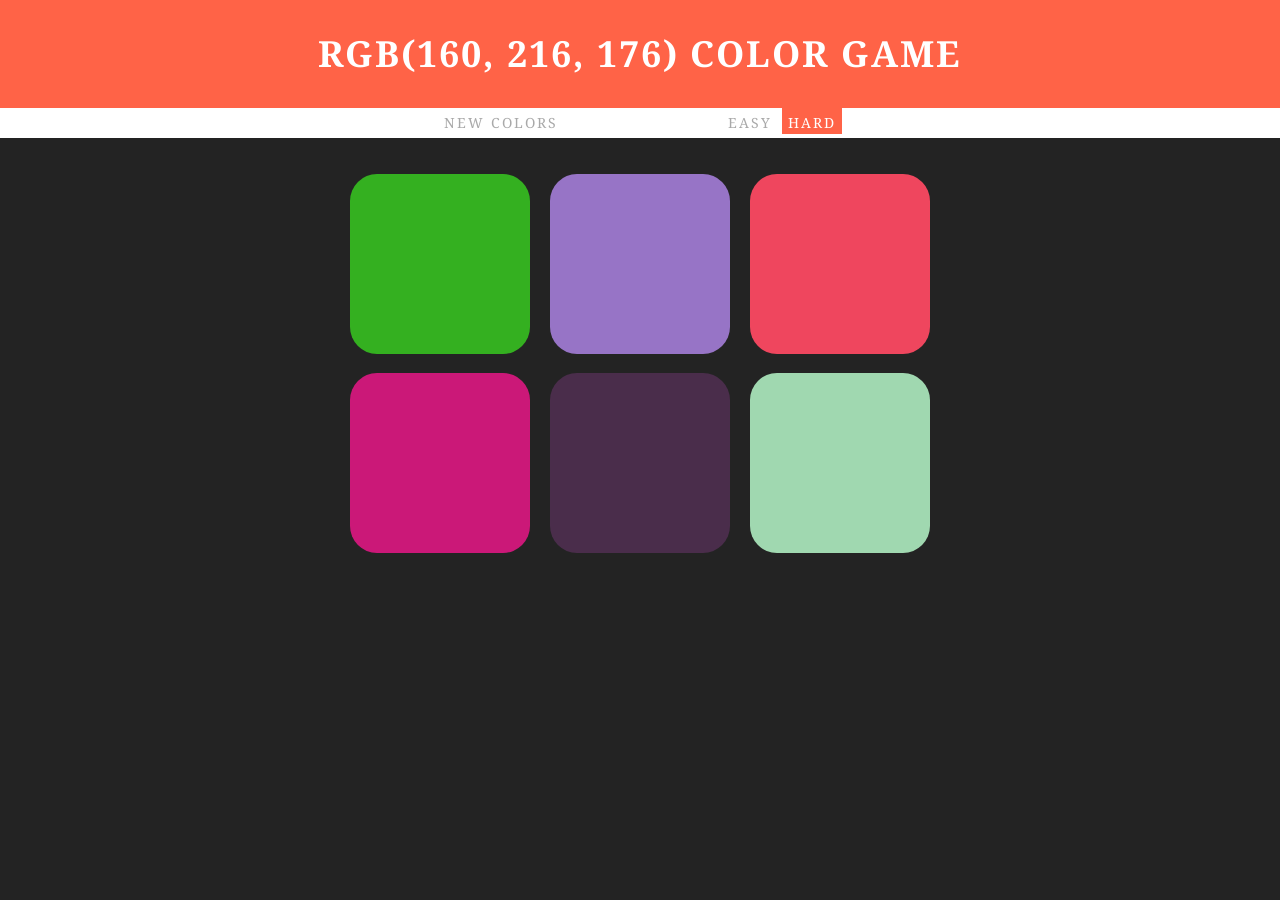
<file: ColorGame/index.html>
<!DOCTYPE html>
<html>

<head>
    <meta charset="utf-8">
    <meta name="viewport" content="width=device-width initial-scale=1">
    <title>RGB Guessing Game</title>
    <!-- CSS -->
    <link rel="stylesheet" type="text/css" href="assets/css/bootstrap.min.css">
    <link rel="stylesheet" type="text/css" href="styles.css">

</head>

<body>
    <h1><span id="colorDisplay">RGB</span> Color Game</h1>
    <div id="stripe">
        <button id="reset">New Colors</button>
        <span id="message"></span>
        <button class="mode">Easy</button>
        <button class="mode selected">Hard</button>
    </div>
    <div id="container">
        <div class="square"></div>
        <div class="square"></div>
        <div class="square"></div>
        <div class="square"></div>
        <div class="square"></div>
        <div class="square"></div>
    </div>

    <!-- Scripts -->
    <script src="https://ajax.googleapis.com/ajax/libs/jquery/3.2.1/jquery.min.js"></script>
    <script type="text/javascript" src="assets/js/bootstrap.min.js"></script>
    <script type="text/javascript" src="script.js"></script>
</body>
</html>
</file>
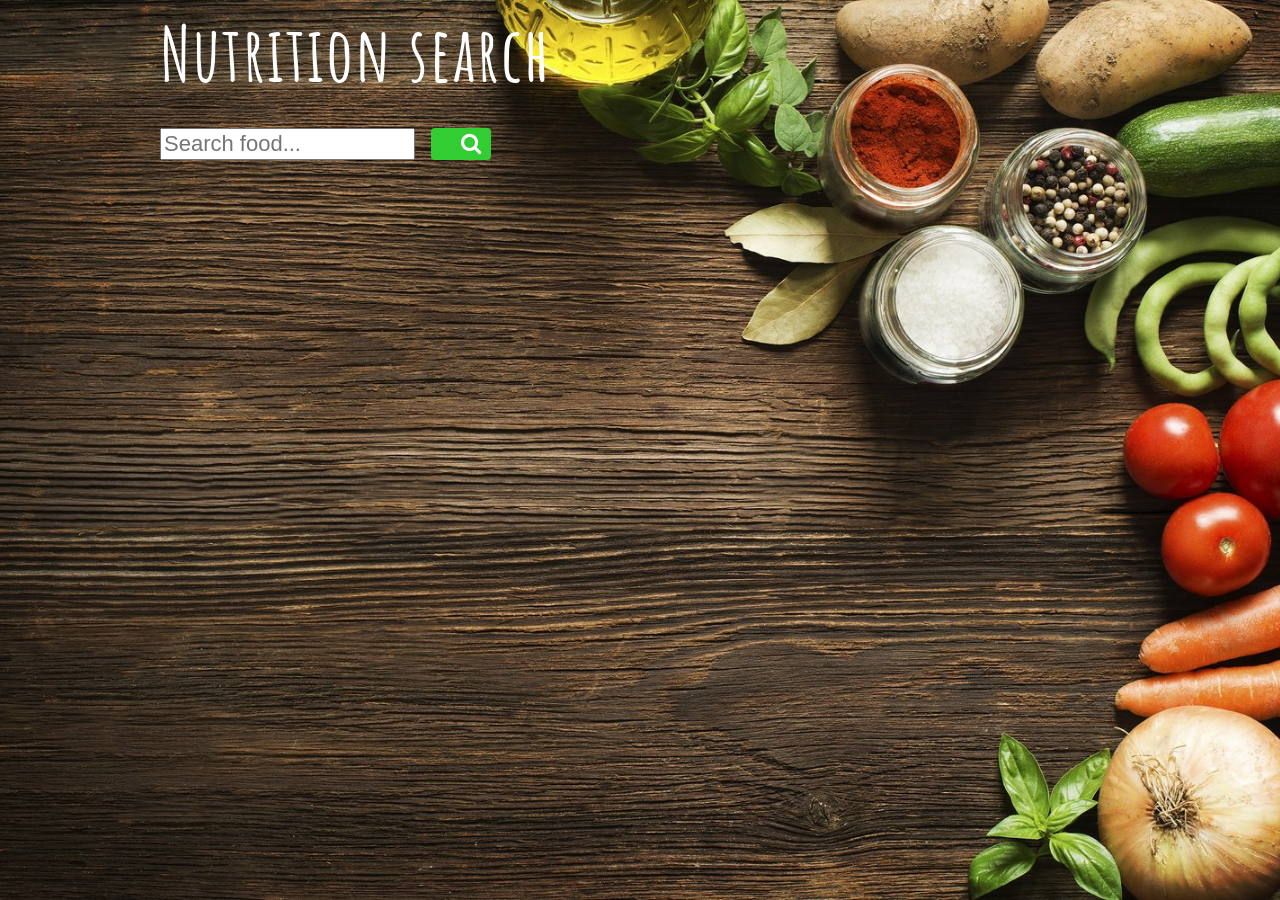
<file: NutritionSearch/index.html>
<!DOCTYPE html>
<html>

<head>
    <meta charset="utf-8">
    <meta http-equiv="X-UA-Compatible" content="IE=edge">
    <meta name="viewport" content="width=device-width, initial-scale=1, shrink-to-fit=no">
    <meta name="description" content="">
    <meta name="author" content="">

    <title>Nutrition Search</title>

    <!-- CSS links - including Skeleton -->
    <link rel="stylesheet" href="assets/skeleton.css">
    <link rel="stylesheet" href="styles.css" type="text/css" />
    <!-- Fonts -->
    <link href="https://fonts.googleapis.com/css?family=Amatic+SC" rel="stylesheet">
    <link rel="stylesheet" type="text/css" href="https://maxcdn.bootstrapcdn.com/font-awesome/4.7.0/css/font-awesome.min.css">
    <!-- Script links -->
    <script src="https://ajax.googleapis.com/ajax/libs/jquery/3.2.1/jquery.min.js"></script>
    
    <script type="text/javascript" src="script.js"></script>
</head>

<body>
    <div class="container main-content">
        <div class="row">
        <header>
            <h1 class="sixteen columns">Nutrition search</h1>
        </header>
        <div class="row">
        <section>
            <form id="searchForm">
                <input id ="js-input" class="eight columns" placeholder="Search food...">
                <button class="one column" type="button" id="js-search"><i class="fa fa-search fa-2x" aria-hidden="true"></i></button>
            </form>
        </section>
        </div>
    <section>
        <div class="sixteen columns itemBar">
            <h2 id="itemName"></h2>
            <h3 id="calories"></h3>
            <h3 id="servingSize"></h3>
            <h3 id="totalFat"></h3>
        </div>
    </section>
    </div>
    </div>
</body>

</html>
</file>
<file: ColorGame/styles.css>
/* note: buttons don't look too good on xs devices */

@import url('https://fonts.googleapis.com/css?family=Noto+Serif');

body {
	background-color: #232323;
	font-family: "Noto Serif";
	margin: 0;
}

.square {
	width: 30%;
	padding-bottom: 30%;
	float: left;
	margin: 1.66%;
	border-radius: 15%;
	transition: background 0.5s;
}

#container {
	max-width: 600px;
	margin: 0 auto;
	padding-top: 2%;
}

h1 {
	font-weight: bold;
	letter-spacing: 2px;
	margin: 0;
	line-height: 3;
	background-color: #FF6347;
	color: white;
}

h1, #message {
	text-align: center;
	text-transform: uppercase;
}

#message {
	display: inline-block;
	color: white;
	background-color: black; 
	font-weight: bold;
	width: 150px;
	margin: 0;
}

#stripe {
	background: white;
	height: 30px;
	text-align: center;
}

.selected {
	background: #FF6347;
	color: white;
}

button {
	border: none;
	background: none;
	text-transform: uppercase;
	padding-top: 5px;
	letter-spacing: 2px;
	color: darkgrey;
	position: relative;
	margin-bottom: 0;
	transition: all 0.3s;
	outline: none;
}

button:hover {
	color: white;
	background-color: #FF6347;
}
</file>
<file: NutritionSearch/assets/skeleton.css>
/*
* Skeleton V2.0.4
* Copyright 2014, Dave Gamache
* www.getskeleton.com
* Free to use under the MIT license.
* http://www.opensource.org/licenses/mit-license.php
* 12/29/2014
*/


/* Table of contents
––––––––––––––––––––––––––––––––––––––––––––––––––
- Grid
- Base Styles
- Typography
- Links
- Buttons
- Forms
- Lists
- Code
- Tables
- Spacing
- Utilities
- Clearing
- Media Queries
*/


/* Grid
–––––––––––––––––––––––––––––––––––––––––––––––––– */
.container {
  position: relative;
  width: 100%;
  max-width: 960px;
  margin: 0 auto;
  padding: 0 20px;
  box-sizing: border-box; }
.column,
.columns {
  width: 100%;
  float: left;
  box-sizing: border-box; }

/* For devices larger than 400px */
@media (min-width: 400px) {
  .container {
    width: 85%;
    padding: 0; }
}

/* For devices larger than 550px */
@media (min-width: 550px) {
  .container {
    width: 80%; }
  .column,
  .columns {
    margin-left: 4%; }
  .column:first-child,
  .columns:first-child {
    margin-left: 0; }

  .one.column,
  .one.columns                    { width: 4.66666666667%; }
  .two.columns                    { width: 13.3333333333%; }
  .three.columns                  { width: 22%;            }
  .four.columns                   { width: 30.6666666667%; }
  .five.columns                   { width: 39.3333333333%; }
  .six.columns                    { width: 48%;            }
  .seven.columns                  { width: 56.6666666667%; }
  .eight.columns                  { width: 65.3333333333%; }
  .nine.columns                   { width: 74.0%;          }
  .ten.columns                    { width: 82.6666666667%; }
  .eleven.columns                 { width: 91.3333333333%; }
  .twelve.columns                 { width: 100%; margin-left: 0; }

  .one-third.column               { width: 30.6666666667%; }
  .two-thirds.column              { width: 65.3333333333%; }

  .one-half.column                { width: 48%; }

  /* Offsets */
  .offset-by-one.column,
  .offset-by-one.columns          { margin-left: 8.66666666667%; }
  .offset-by-two.column,
  .offset-by-two.columns          { margin-left: 17.3333333333%; }
  .offset-by-three.column,
  .offset-by-three.columns        { margin-left: 26%;            }
  .offset-by-four.column,
  .offset-by-four.columns         { margin-left: 34.6666666667%; }
  .offset-by-five.column,
  .offset-by-five.columns         { margin-left: 43.3333333333%; }
  .offset-by-six.column,
  .offset-by-six.columns          { margin-left: 52%;            }
  .offset-by-seven.column,
  .offset-by-seven.columns        { margin-left: 60.6666666667%; }
  .offset-by-eight.column,
  .offset-by-eight.columns        { margin-left: 69.3333333333%; }
  .offset-by-nine.column,
  .offset-by-nine.columns         { margin-left: 78.0%;          }
  .offset-by-ten.column,
  .offset-by-ten.columns          { margin-left: 86.6666666667%; }
  .offset-by-eleven.column,
  .offset-by-eleven.columns       { margin-left: 95.3333333333%; }

  .offset-by-one-third.column,
  .offset-by-one-third.columns    { margin-left: 34.6666666667%; }
  .offset-by-two-thirds.column,
  .offset-by-two-thirds.columns   { margin-left: 69.3333333333%; }

  .offset-by-one-half.column,
  .offset-by-one-half.columns     { margin-left: 52%; }

}


/* Base Styles
–––––––––––––––––––––––––––––––––––––––––––––––––– */
/* NOTE
html is set to 62.5% so that all the REM measurements throughout Skeleton
are based on 10px sizing. So basically 1.5rem = 15px :) */
html {
  font-size: 62.5%; }
body {
  font-size: 1.5em; /* currently ems cause chrome bug misinterpreting rems on body element */
  line-height: 1.6;
  font-weight: 400;
  font-family: "Raleway", "HelveticaNeue", "Helvetica Neue", Helvetica, Arial, sans-serif;
  color: #222; }


/* Typography
–––––––––––––––––––––––––––––––––––––––––––––––––– */
h1, h2, h3, h4, h5, h6 {
  margin-top: 0;
  margin-bottom: 2rem;
  font-weight: 300; }
h1 { font-size: 4.0rem; line-height: 1.2;  letter-spacing: -.1rem;}
h2 { font-size: 3.6rem; line-height: 1.25; letter-spacing: -.1rem; }
h3 { font-size: 3.0rem; line-height: 1.3;  letter-spacing: -.1rem; }
h4 { font-size: 2.4rem; line-height: 1.35; letter-spacing: -.08rem; }
h5 { font-size: 1.8rem; line-height: 1.5;  letter-spacing: -.05rem; }
h6 { font-size: 1.5rem; line-height: 1.6;  letter-spacing: 0; }

/* Larger than phablet */
@media (min-width: 550px) {
  h1 { font-size: 5.0rem; }
  h2 { font-size: 4.2rem; }
  h3 { font-size: 3.6rem; }
  h4 { font-size: 3.0rem; }
  h5 { font-size: 2.4rem; }
  h6 { font-size: 1.5rem; }
}

p {
  margin-top: 0; }


/* Links
–––––––––––––––––––––––––––––––––––––––––––––––––– */
a {
  color: #1EAEDB; }
a:hover {
  color: #0FA0CE; }


/* Buttons
–––––––––––––––––––––––––––––––––––––––––––––––––– */
.button,
button,
input[type="submit"],
input[type="reset"],
input[type="button"] {
  display: inline-block;
  height: 38px;
  padding: 0 30px;
  color: #555;
  text-align: center;
  font-size: 11px;
  font-weight: 600;
  line-height: 38px;
  letter-spacing: .1rem;
  text-transform: uppercase;
  text-decoration: none;
  white-space: nowrap;
  background-color: transparent;
  border-radius: 4px;
  border: 1px solid #bbb;
  cursor: pointer;
  box-sizing: border-box; }
.button:hover,
button:hover,
input[type="submit"]:hover,
input[type="reset"]:hover,
input[type="button"]:hover,
.button:focus,
button:focus,
input[type="submit"]:focus,
input[type="reset"]:focus,
input[type="button"]:focus {
  color: #333;
  border-color: #888;
  outline: 0; }
.button.button-primary,
button.button-primary,
input[type="submit"].button-primary,
input[type="reset"].button-primary,
input[type="button"].button-primary {
  color: #FFF;
  background-color: #33C3F0;
  border-color: #33C3F0; }
.button.button-primary:hover,
button.button-primary:hover,
input[type="submit"].button-primary:hover,
input[type="reset"].button-primary:hover,
input[type="button"].button-primary:hover,
.button.button-primary:focus,
button.button-primary:focus,
input[type="submit"].button-primary:focus,
input[type="reset"].button-primary:focus,
input[type="button"].button-primary:focus {
  color: #FFF;
  background-color: #1EAEDB;
  border-color: #1EAEDB; }


/* Forms
–––––––––––––––––––––––––––––––––––––––––––––––––– */
input[type="email"],
input[type="number"],
input[type="search"],
input[type="text"],
input[type="tel"],
input[type="url"],
input[type="password"],
textarea,
select {
  height: 38px;
  padding: 6px 10px; /* The 6px vertically centers text on FF, ignored by Webkit */
  background-color: #fff;
  border: 1px solid #D1D1D1;
  border-radius: 4px;
  box-shadow: none;
  box-sizing: border-box; }
/* Removes awkward default styles on some inputs for iOS */
input[type="email"],
input[type="number"],
input[type="search"],
input[type="text"],
input[type="tel"],
input[type="url"],
input[type="password"],
textarea {
  -webkit-appearance: none;
     -moz-appearance: none;
          appearance: none; }
textarea {
  min-height: 65px;
  padding-top: 6px;
  padding-bottom: 6px; }
input[type="email"]:focus,
input[type="number"]:focus,
input[type="search"]:focus,
input[type="text"]:focus,
input[type="tel"]:focus,
input[type="url"]:focus,
input[type="password"]:focus,
textarea:focus,
select:focus {
  border: 1px solid #33C3F0;
  outline: 0; }
label,
legend {
  display: block;
  margin-bottom: .5rem;
  font-weight: 600; }
fieldset {
  padding: 0;
  border-width: 0; }
input[type="checkbox"],
input[type="radio"] {
  display: inline; }
label > .label-body {
  display: inline-block;
  margin-left: .5rem;
  font-weight: normal; }


/* Lists
–––––––––––––––––––––––––––––––––––––––––––––––––– */
ul {
  list-style: circle inside; }
ol {
  list-style: decimal inside; }
ol, ul {
  padding-left: 0;
  margin-top: 0; }
ul ul,
ul ol,
ol ol,
ol ul {
  margin: 1.5rem 0 1.5rem 3rem;
  font-size: 90%; }
li {
  margin-bottom: 1rem; }


/* Code
–––––––––––––––––––––––––––––––––––––––––––––––––– */
code {
  padding: .2rem .5rem;
  margin: 0 .2rem;
  font-size: 90%;
  white-space: nowrap;
  background: #F1F1F1;
  border: 1px solid #E1E1E1;
  border-radius: 4px; }
pre > code {
  display: block;
  padding: 1rem 1.5rem;
  white-space: pre; }


/* Tables
–––––––––––––––––––––––––––––––––––––––––––––––––– */
th,
td {
  padding: 12px 15px;
  text-align: left;
  border-bottom: 1px solid #E1E1E1; }
th:first-child,
td:first-child {
  padding-left: 0; }
th:last-child,
td:last-child {
  padding-right: 0; }


/* Spacing
–––––––––––––––––––––––––––––––––––––––––––––––––– */
button,
.button {
  margin-bottom: 1rem; }
input,
textarea,
select,
fieldset {
  margin-bottom: 1.5rem; }
pre,
blockquote,
dl,
figure,
table,
p,
ul,
ol,
form {
  margin-bottom: 2.5rem; }


/* Utilities
–––––––––––––––––––––––––––––––––––––––––––––––––– */
.u-full-width {
  width: 100%;
  box-sizing: border-box; }
.u-max-full-width {
  max-width: 100%;
  box-sizing: border-box; }
.u-pull-right {
  float: right; }
.u-pull-left {
  float: left; }


/* Misc
–––––––––––––––––––––––––––––––––––––––––––––––––– */
hr {
  margin-top: 3rem;
  margin-bottom: 3.5rem;
  border-width: 0;
  border-top: 1px solid #E1E1E1; }


/* Clearing
–––––––––––––––––––––––––––––––––––––––––––––––––– */

/* Self Clearing Goodness */
.container:after,
.row:after,
.u-cf {
  content: "";
  display: table;
  clear: both; }


/* Media Queries
–––––––––––––––––––––––––––––––––––––––––––––––––– */
/*
Note: The best way to structure the use of media queries is to create the queries
near the relevant code. For example, if you wanted to change the styles for buttons
on small devices, paste the mobile query code up in the buttons section and style it
there.
*/


/* Larger than mobile */
@media (min-width: 400px) {}

/* Larger than phablet (also point when grid becomes active) */
@media (min-width: 550px) {}

/* Larger than tablet */
@media (min-width: 750px) {}

/* Larger than desktop */
@media (min-width: 1000px) {}

/* Larger than Desktop HD */
@media (min-width: 1200px) {}
</file>
<file: NutritionSearch/styles.css>
body {
  background: url(assets/img/img2.jpg) no-repeat center center fixed; 
  background-size: cover;
}

.container {
    display: flex;
    text-align: left;
}
h1 {
    font-family: "Amatic SC";
    font-size: 5em;
    font-weight: bold;
    color: white;
    letter-spacing: 2px;
}

h2 {
    font-size: 2em;
}

h3 {
    font-size: 1.5em;
}

input {
    margin-top: 10px;
    font-size: 22px;
}

input:focus {
    outline: none;
    border: 2px solid limegreen;
}

button {
    height: 32px;
    width: 50px;
    border: none;
    margin-top: 10px;
    background-color: limegreen;
}

.fa {
    color: #fff;
    margin: auto;
    text-align: center;
}

form {
    display: inline;
}

imput {
    line-height: 40px;
    height: 40px;
}

button:hover {
    background-color: green;
    box-shadow: 0 12px 16px 0 rgba(0,0,0,0.24), 0 17px 50px 0 rgba(0,0,0,0.19);
}

.itemBar {
	width: 150%;
	margin: auto;
	color: #ffffff;
	/* border-right: 7px solid limegreen;
	border-top: thin solid limegreen; */
}
</file>
